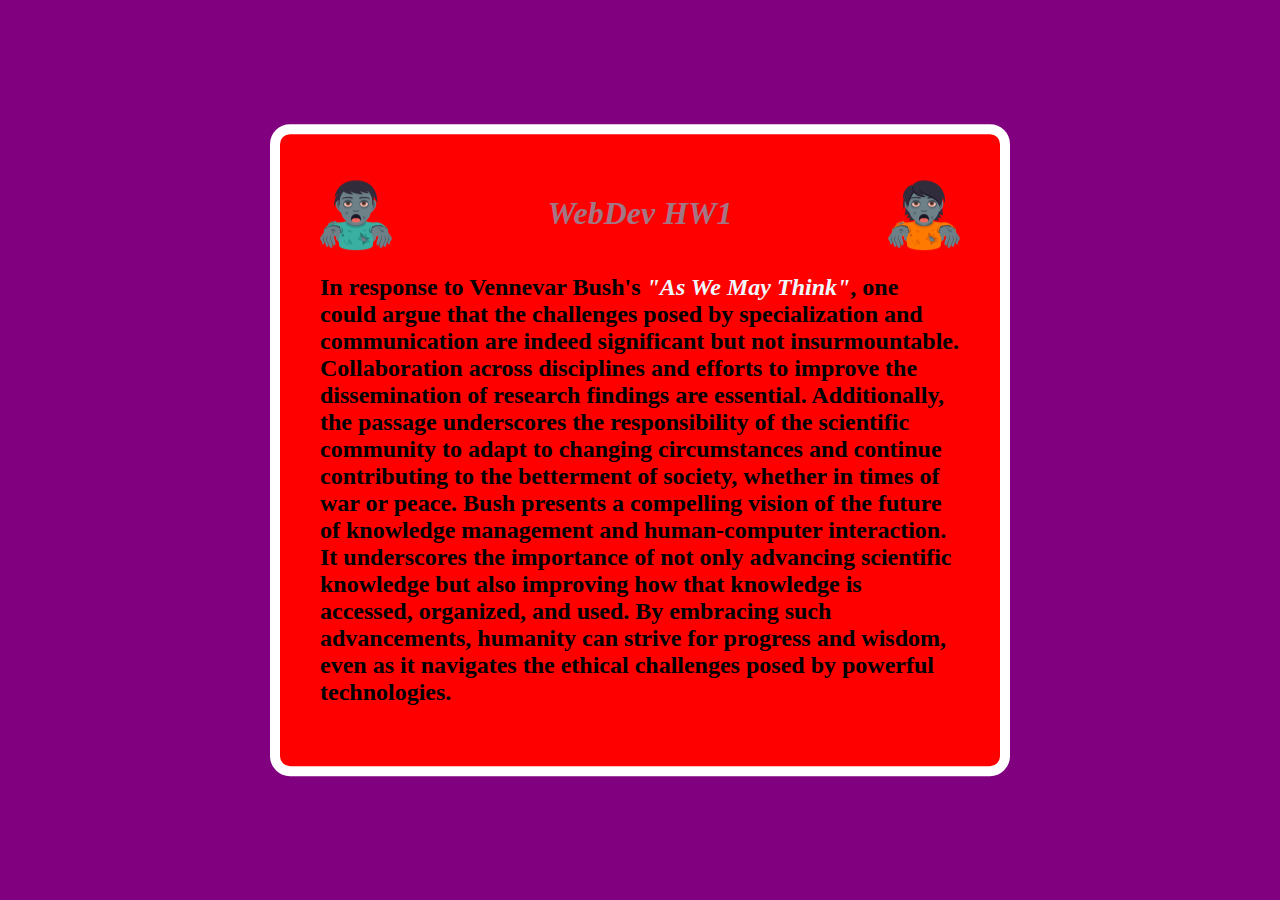
<file: index.html>
<!DOCTYPE html>
<html lang="en">
<head>
    <meta charset="UTF-8">
    <meta http-equiv="X-UA-Compatible" content="IE=edge">
    <meta name="viewport" content="width=device-width, initial-scale=1.0">
    <title>WebDev Hw1</title>
    <link rel="stylesheet" href="index.css">
</head>
<body>
    <div class = "text">
        <div class = "intro">
            <img src="animal_Rights_Activist.png">
            <h1>WebDev HW1</h1>
            <img src="avian_Rights_Activist.png">
        </div>
        
       <div calss = "response">
            <h2>
                In response to Vennevar Bush's <strong>"As We May Think"</strong>, one could argue 
                that the challenges posed by specialization and communication 
                are indeed significant but not insurmountable. Collaboration 
                across disciplines and efforts to improve the dissemination of 
                research findings are essential. Additionally, the passage 
                underscores the responsibility of the scientific community 
                to adapt to changing circumstances and continue contributing 
                to the betterment of society, whether in times of war or peace.
                Bush presents a compelling vision of the future of knowledge 
                management and human-computer interaction. It underscores the 
                importance of not only advancing scientific knowledge but also 
                improving how that knowledge is accessed, organized, and used. 
                By embracing such advancements, humanity can strive for progress 
                and wisdom, even as it navigates the ethical challenges posed by 
                powerful technologies.
            </h2>
       </div>
    </div>
      
</body>
</html>
</file>
<file: index.css>
body {
    background-color: purple;

}

.text{
    width: 50%;
    max-height: none;
    background-color: red;
    padding: 40px;
    border: 10px solid white;
    border-radius: 20px;
    position: absolute;
    top: 50%;
    left: 50%;
    transform: translate(-50%, -50%);
}

.intro {
    display: flex;
    align-items: center;
    justify-content: space-between;
    position: sticky;
}

.intro h1{
    font-style: italic;
    color: rgba(100, 200, 225, .60);

}

.response{
    max-width: 100%;
    max-height: max-content;
    overflow: auto;


}
.response h2 {
    margin: 0;
    font-family: 'Font Name', Times New Roman, serif;
}

strong{
    color: aliceblue;
    font-style: oblique;
}
</file>
